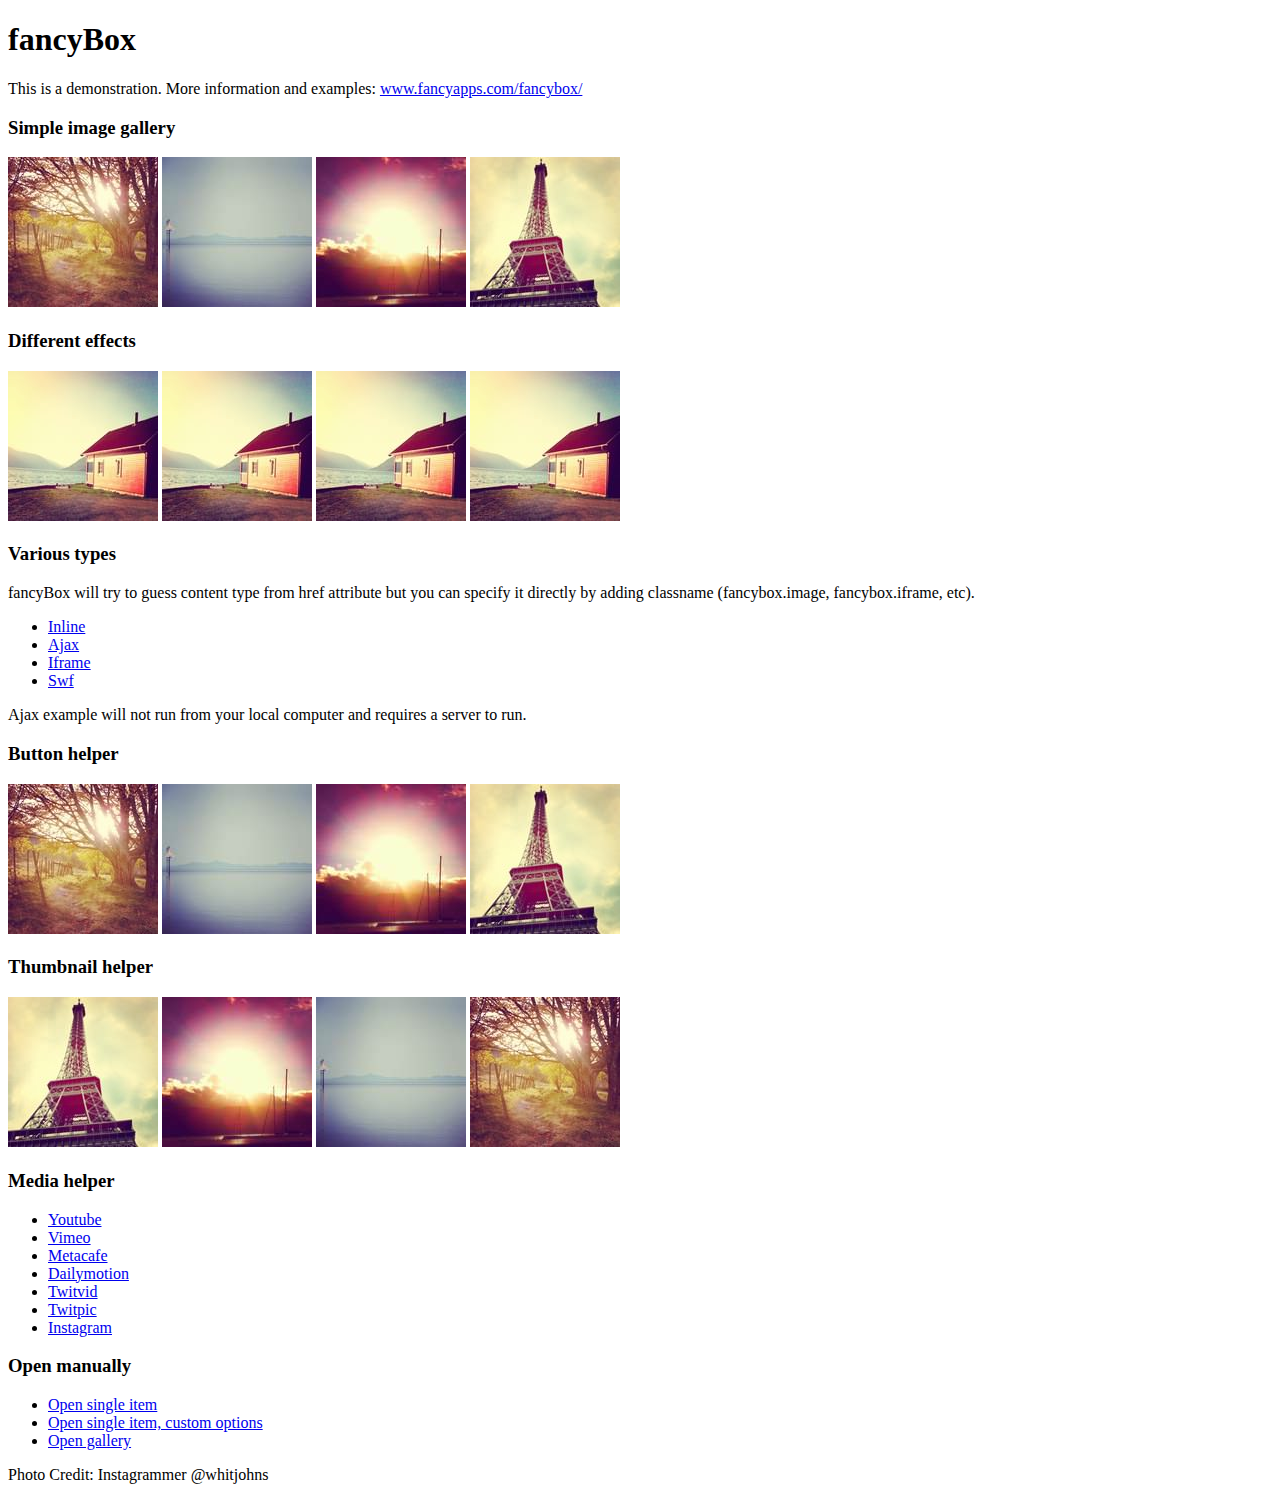
<file: js/fancybox/demo/index.html>
<!DOCTYPE html>
<html>
<head>
	<title>fancyBox - Fancy jQuery Lightbox Alternative | Demonstration</title>
	<meta http-equiv="Content-Type" content="text/html; charset=UTF-8" />

	<!-- Add jQuery library -->
	<script type="text/javascript" src="../lib/jquery-1.7.2.min.js"></script>

	<!-- Add mousewheel plugin (this is optional) -->
	<script type="text/javascript" src="../lib/jquery.mousewheel-3.0.6.pack.js"></script>

	<!-- Add fancyBox main JS and CSS files -->
	<script type="text/javascript" src="../source/jquery.fancybox.js?v=2.0.6"></script>
	<link rel="stylesheet" type="text/css" href="../source/jquery.fancybox.css?v=2.0.6" media="screen" />

	<!-- Add Button helper (this is optional) -->
	<link rel="stylesheet" type="text/css" href="../source/helpers/jquery.fancybox-buttons.css?v=1.0.2" />
	<script type="text/javascript" src="../source/helpers/jquery.fancybox-buttons.js?v=1.0.2"></script>

	<!-- Add Thumbnail helper (this is optional) -->
	<link rel="stylesheet" type="text/css" href="../source/helpers/jquery.fancybox-thumbs.css?v=1.0.2" />
	<script type="text/javascript" src="../source/helpers/jquery.fancybox-thumbs.js?v=1.0.2"></script>

	<!-- Add Media helper (this is optional) -->
	<script type="text/javascript" src="../source/helpers/jquery.fancybox-media.js?v=1.0.0"></script>

	<script type="text/javascript">
		$(document).ready(function() {
			/*
			 *  Simple image gallery. Uses default settings
			 */

			$('.fancybox').fancybox();

			/*
			 *  Different effects
			 */

			// Change title type, overlay opening speed and opacity
			$(".fancybox-effects-a").fancybox({
				helpers: {
					title : {
						type : 'outside'
					},
					overlay : {
						speedIn : 500,
						opacity : 0.95
					}
				}
			});

			// Disable opening and closing animations, change title type
			$(".fancybox-effects-b").fancybox({
				openEffect  : 'none',
				closeEffect	: 'none',

				helpers : {
					title : {
						type : 'over'
					}
				}
			});

			// Set custom style, close if clicked, change title type and overlay color
			$(".fancybox-effects-c").fancybox({
				wrapCSS    : 'fancybox-custom',
				closeClick : true,

				helpers : {
					title : {
						type : 'inside'
					},
					overlay : {
						css : {
							'background-color' : '#eee'
						}
					}
				}
			});

			// Remove padding, set opening and closing animations, close if clicked and disable overlay
			$(".fancybox-effects-d").fancybox({
				padding: 0,

				openEffect : 'elastic',
				openSpeed  : 150,

				closeEffect : 'elastic',
				closeSpeed  : 150,

				closeClick : true,

				helpers : {
					overlay : null
				}
			});

			/*
			 *  Button helper. Disable animations, hide close button, change title type and content
			 */

			$('.fancybox-buttons').fancybox({
				openEffect  : 'none',
				closeEffect : 'none',

				prevEffect : 'none',
				nextEffect : 'none',

				closeBtn  : false,

				helpers : {
					title : {
						type : 'inside'
					},
					buttons	: {}
				},

				afterLoad : function() {
					this.title = 'Image ' + (this.index + 1) + ' of ' + this.group.length + (this.title ? ' - ' + this.title : '');
				}
			});


			/*
			 *  Thumbnail helper. Disable animations, hide close button, arrows and slide to next gallery item if clicked
			 */

			$('.fancybox-thumbs').fancybox({
				prevEffect : 'none',
				nextEffect : 'none',

				closeBtn  : false,
				arrows    : false,
				nextClick : true,

				helpers : {
					thumbs : {
						width  : 50,
						height : 50
					}
				}
			});

			/*
			 *  Media helper. Group items, disable animations, hide arrows, enable media and button helpers.
			*/
			$('.fancybox-media')
				.attr('rel', 'media-gallery')
				.fancybox({
					openEffect : 'none',
					closeEffect : 'none',
					prevEffect : 'none',
					nextEffect : 'none',

					arrows : false,
					helpers : {
						media : {},
						buttons : {}
					}
				});

			/*
			 *  Open manually
			 */

			$("#fancybox-manual-a").click(function() {
				$.fancybox.open('1_b.jpg');
			});

			$("#fancybox-manual-b").click(function() {
				$.fancybox.open({
					href : 'iframe.html',
					type : 'iframe',
					padding : 5
				});
			});

			$("#fancybox-manual-c").click(function() {
				$.fancybox.open([
					{
						href : '1_b.jpg',
						title : 'My title'
					}, {
						href : '2_b.jpg',
						title : '2nd title'
					}, {
						href : '3_b.jpg'
					}
				], {
					helpers : {
						thumbs : {
							width: 75,
							height: 50
						}
					}
				});
			});


		});
	</script>
	<style type="text/css">
		.fancybox-custom .fancybox-skin {
			box-shadow: 0 0 50px #222;
		}
	</style>
</head>
<body>
	<h1>fancyBox</h1>

	<p>This is a demonstration. More information and examples: <a href="http://fancyapps.com/fancybox/">www.fancyapps.com/fancybox/</a></p>

	<h3>Simple image gallery</h3>
	<p>
		<a class="fancybox" href="1_b.jpg" data-fancybox-group="gallery" title="Lorem ipsum dolor sit amet"><img src="1_s.jpg" alt="" /></a>

		<a class="fancybox" href="2_b.jpg" data-fancybox-group="gallery" title="Etiam quis mi eu elit temp"><img src="2_s.jpg" alt="" /></a>

		<a class="fancybox" href="3_b.jpg" data-fancybox-group="gallery" title="Cras neque mi, semper leon"><img src="3_s.jpg" alt="" /></a>

		<a class="fancybox" href="4_b.jpg" data-fancybox-group="gallery" title="Sed vel sapien vel sem uno"><img src="4_s.jpg" alt="" /></a>
	</p>

	<h3>Different effects</h3>
	<p>
		<a class="fancybox-effects-a" href="5_b.jpg" title="Lorem ipsum dolor sit amet, consectetur adipiscing elit"><img src="5_s.jpg" alt="" /></a>

		<a class="fancybox-effects-b" href="5_b.jpg" title="Lorem ipsum dolor sit amet, consectetur adipiscing elit"><img src="5_s.jpg" alt="" /></a>

		<a class="fancybox-effects-c" href="5_b.jpg" title="Lorem ipsum dolor sit amet, consectetur adipiscing elit"><img src="5_s.jpg" alt="" /></a>

		<a class="fancybox-effects-d" href="5_b.jpg" title="Lorem ipsum dolor sit amet, consectetur adipiscing elit"><img src="5_s.jpg" alt="" /></a>
	</p>

	<h3>Various types</h3>
	<p>
		fancyBox will try to guess content type from href attribute but you can specify it directly by adding classname (fancybox.image, fancybox.iframe, etc).
	</p>
	<ul>
		<li><a class="fancybox" href="#inline1" title="Lorem ipsum dolor sit amet">Inline</a></li>
		<li><a class="fancybox fancybox.ajax" href="ajax.txt">Ajax</a></li>
		<li><a class="fancybox fancybox.iframe" href="iframe.html">Iframe</a></li>
		<li><a class="fancybox" href="http://www.adobe.com/jp/events/cs3_web_edition_tour/swfs/perform.swf">Swf</a></li>
	</ul>

	<div id="inline1" style="width:400px;display: none;">
		<h3>Etiam quis mi eu elit</h3>
		<p>
			Lorem ipsum dolor sit amet, consectetur adipiscing elit. Etiam quis mi eu elit tempor facilisis id et neque. Nulla sit amet sem sapien. Vestibulum imperdiet porta ante ac ornare. Nulla et lorem eu nibh adipiscing ultricies nec at lacus. Cras laoreet ultricies sem, at blandit mi eleifend aliquam. Nunc enim ipsum, vehicula non pretium varius, cursus ac tortor. Vivamus fringilla congue laoreet. Quisque ultrices sodales orci, quis rhoncus justo auctor in. Phasellus dui eros, bibendum eu feugiat ornare, faucibus eu mi. Nunc aliquet tempus sem, id aliquam diam varius ac. Maecenas nisl nunc, molestie vitae eleifend vel, iaculis sed magna. Aenean tempus lacus vitae orci posuere porttitor eget non felis. Donec lectus elit, aliquam nec eleifend sit amet, vestibulum sed nunc.
		</p>
	</div>

	<p>
		Ajax example will not run from your local computer and requires a server to run.
	</p>

	<h3>Button helper</h3>
	<p>
		<a class="fancybox-buttons" data-fancybox-group="button" href="1_b.jpg"><img src="1_s.jpg" alt="" /></a>

		<a class="fancybox-buttons" data-fancybox-group="button" href="2_b.jpg"><img src="2_s.jpg" alt="" /></a>

		<a class="fancybox-buttons" data-fancybox-group="button" href="3_b.jpg"><img src="3_s.jpg" alt="" /></a>

		<a class="fancybox-buttons" data-fancybox-group="button" href="4_b.jpg"><img src="4_s.jpg" alt="" /></a>
	</p>

	<h3>Thumbnail helper</h3>
	<p>
		<a class="fancybox-thumbs" data-fancybox-group="thumb" href="4_b.jpg"><img src="4_s.jpg" alt="" /></a>

		<a class="fancybox-thumbs" data-fancybox-group="thumb" href="3_b.jpg"><img src="3_s.jpg" alt="" /></a>

		<a class="fancybox-thumbs" data-fancybox-group="thumb" href="2_b.jpg"><img src="2_s.jpg" alt="" /></a>

		<a class="fancybox-thumbs" data-fancybox-group="thumb" href="1_b.jpg"><img src="1_s.jpg" alt="" /></a>
	</p>

	<h3>Media helper</h3>
	<ul>
		<li><a class="fancybox-media" href="http://www.youtube.com/watch?v=opj24KnzrWo">Youtube</a></li>
		<li><a class="fancybox-media" href="http://vimeo.com/25634903">Vimeo</a></li>
		<li><a class="fancybox-media" href="http://www.metacafe.com/watch/7635964/">Metacafe</a></li>
		<li><a class="fancybox-media" href="http://www.dailymotion.com/video/xoeylt_electric-guest-this-head-i-hold_music">Dailymotion</a></li>
		<li><a class="fancybox-media" href="http://twitvid.com/QY7MD">Twitvid</a></li>
		<li><a class="fancybox-media" href="http://twitpic.com/7p93st">Twitpic</a></li>
		<li><a class="fancybox-media" href="http://instagr.am/p/IejkuUGxQn">Instagram</a></li>
	</ul>

	<h3>Open manually</h3>
	<ul>
		<li><a id="fancybox-manual-a" href="javascript:;">Open single item</a></li>
		<li><a id="fancybox-manual-b" href="javascript:;">Open single item, custom options</a></li>
		<li><a id="fancybox-manual-c" href="javascript:;">Open gallery</a></li>
	</ul>

	<p>
		Photo Credit: Instagrammer @whitjohns
	</p>
</body>
</html>
</file>
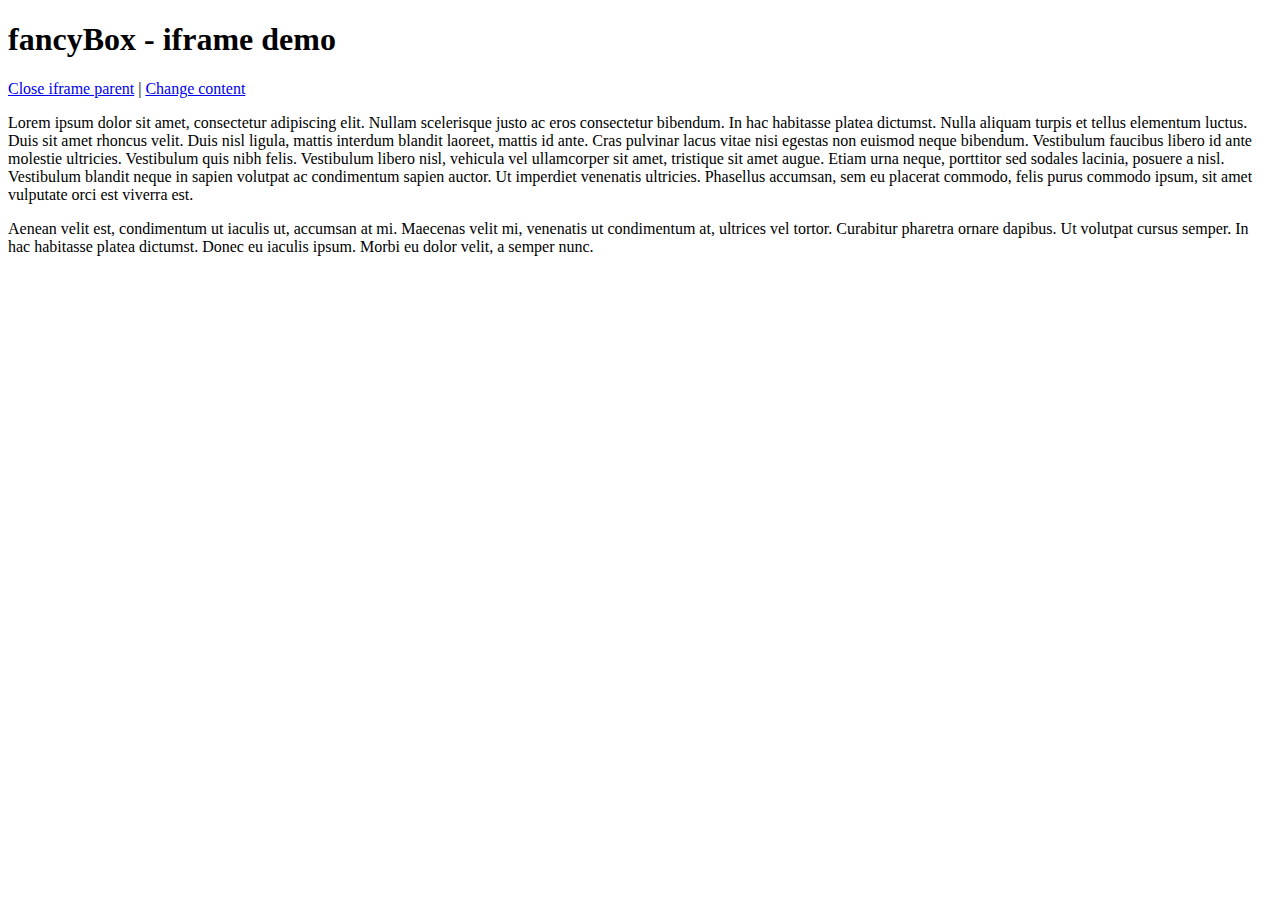
<file: js/fancybox/demo/iframe.html>
<!DOCTYPE html>
<html>
<head>
	<title>fancyBox - iframe demo</title>
	<meta http-equiv="Content-Type" content="text/html; charset=UTF-8" />
</head>
<body>
	<h1>fancyBox - iframe demo</h1>

	<p>
		<a href="javascript:parent.jQuery.fancybox.close();">Close iframe parent</a>

		|

		<a href="javascript:parent.jQuery.fancybox.open({href : '1_b.jpg', title : 'My title'});">Change content</a>
	</p>

	<p>
		Lorem ipsum dolor sit amet, consectetur adipiscing elit. Nullam scelerisque justo ac eros consectetur bibendum. In hac habitasse platea dictumst. Nulla aliquam turpis et tellus elementum luctus. Duis sit amet rhoncus velit. Duis nisl ligula, mattis interdum blandit laoreet, mattis id ante. Cras pulvinar lacus vitae nisi egestas non euismod neque bibendum. Vestibulum faucibus libero id ante molestie ultricies. Vestibulum quis nibh felis. Vestibulum libero nisl, vehicula vel ullamcorper sit amet, tristique sit amet augue. Etiam urna neque, porttitor sed sodales lacinia, posuere a nisl. Vestibulum blandit neque in sapien volutpat ac condimentum sapien auctor. Ut imperdiet venenatis ultricies. Phasellus accumsan, sem eu placerat commodo, felis purus commodo ipsum, sit amet vulputate orci est viverra est.
	</p>

	<p>
		Aenean velit est, condimentum ut iaculis ut, accumsan at mi. Maecenas velit mi, venenatis ut condimentum at, ultrices vel tortor. Curabitur pharetra ornare dapibus. Ut volutpat cursus semper. In hac habitasse platea dictumst. Donec eu iaculis ipsum. Morbi eu dolor velit, a semper nunc.
	</p>
</body>
</html>
</file>
